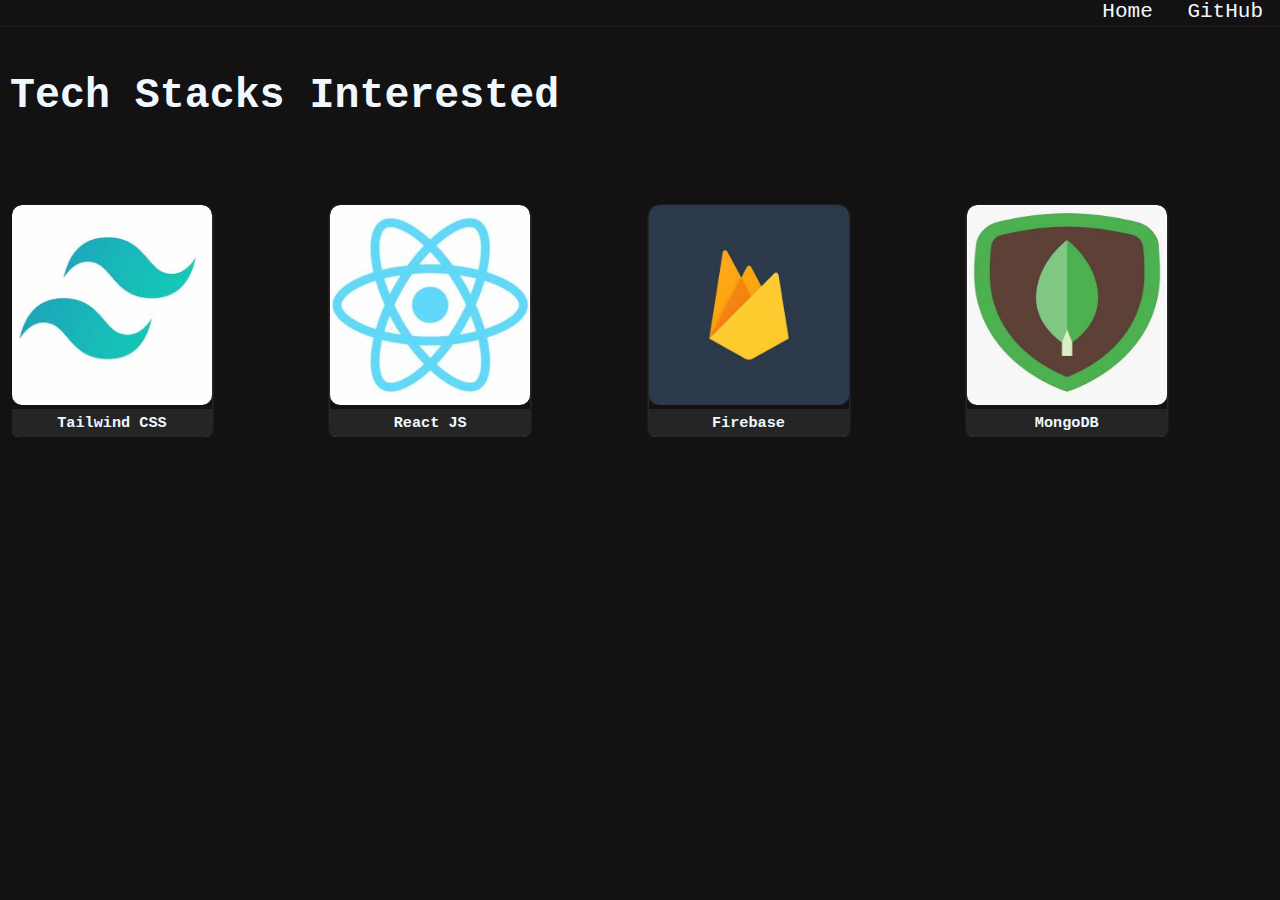
<file: techStacks.html>
<!DOCTYPE html>
<html lang="en">

<head>
    <meta charset="UTF-8">
    <meta http-equiv="X-UA-Compatible" content="IE=edge">
    <meta name="viewport" content="width=device-width, initial-scale=1.0">
    <title>Tech Stacks</title>
    <link rel="stylesheet" href="techStacks.css">
</head>

<body>

    <nav>
        <ul>
            <li> <a href="index.html">Home</a></li>
            <li> <a href="https://github.com/SmritiSrinivas3">GitHub</a></li>
        </ul>
    </nav>
    <hr>

    <h1>Tech Stacks Interested </h1>

    <div class="card-groups">

        <div class="card-1 cards">
            <img src="tailwind.jpg" alt="tailwind css">
            <div class="card-title">
                <h3>Tailwind CSS</h3>
            </div>
        </div>

        <div class="card-2 cards">
            <img src="react.jpg" alt="reactjs">
            <div class="card-title">
                <h3>React JS</h3>
            </div>
        </div>

        <div class="card-3 cards">
            <img src="firebase.jpg" alt="firebase">
            <div class="card-title">
                <h3>Firebase</h3>
            </div>
        </div>

        <div class="card-4 cards">
            <img src="mongodb.jpg" alt="mongodb">
            <div class="card-title">
                <h3>MongoDB</h3>
            </div>
        </div>

    </div>


</body>

</html>
</file>
<file: techStacks.css>
*{
    margin: 0%;
    color: aliceblue;
    font-family: monospace;
    overflow: hidden;
}
body{
    background-color: rgb(19, 17, 17);
}
h1{
    position: relative;
    margin-left: 10px;
    top: 5vh;
    font-size: 3.2em;
    animation: heading_animate 2s linear forwards;
}
nav{
    font-size: 21px;
    display: flex;
    justify-content: flex-end;
    flex-wrap: wrap;

  }
  ul {
    list-style-type: none;
    margin: 0;
    padding: 0;
   
  }
  li{
    display: inline;
    padding-right: 12px;
    padding-top: 20px;
  }
  li a{
    text-decoration: none;
    padding: 5px;
  }
  
  li a:hover {
    background-color: rgba(66, 52, 80);
  }
  hr{
    opacity: 0.05;
    margin-top: 2px;
    size: 0.5px;
  }
  @keyframes animate {
    0% {
       opacity: 0;
    }
    60% {
        opacity: 0.34;
    }
    90% {
      opacity: 1;
    }
  }
@keyframes heading_animate{
    0%{
        opacity: 0;
    }
    40%{
        opacity: 1;
    }
}

.cards img{
    height: 200px;
    width: 200px;
    border-radius: 10px;
}

.cards{
  box-shadow: 0px 1px 3px rgb(82, 81, 80);
  width: fit-content;
  height: max-content;
  margin-top: 3px;
  transition: 0.3s;
  border: 0.1px wheat;
  border-radius: 10px;
  animation: animate 2s linear forwards;
}
.cards:hover{
box-shadow: 1px 1px 5px wheat;

}
.card-groups{
  margin: 0 -5px;
  display: grid;
  grid-template-columns: 1fr 1fr 1fr 1fr;
  margin-top: 10%;
  margin-left: 12px;
}
.card-title{
  display: flex;
  justify-content: center;
  padding-top: 5px;
  padding-bottom: 5px;
  background-color: rgb(37, 37, 37);
}
</file>
